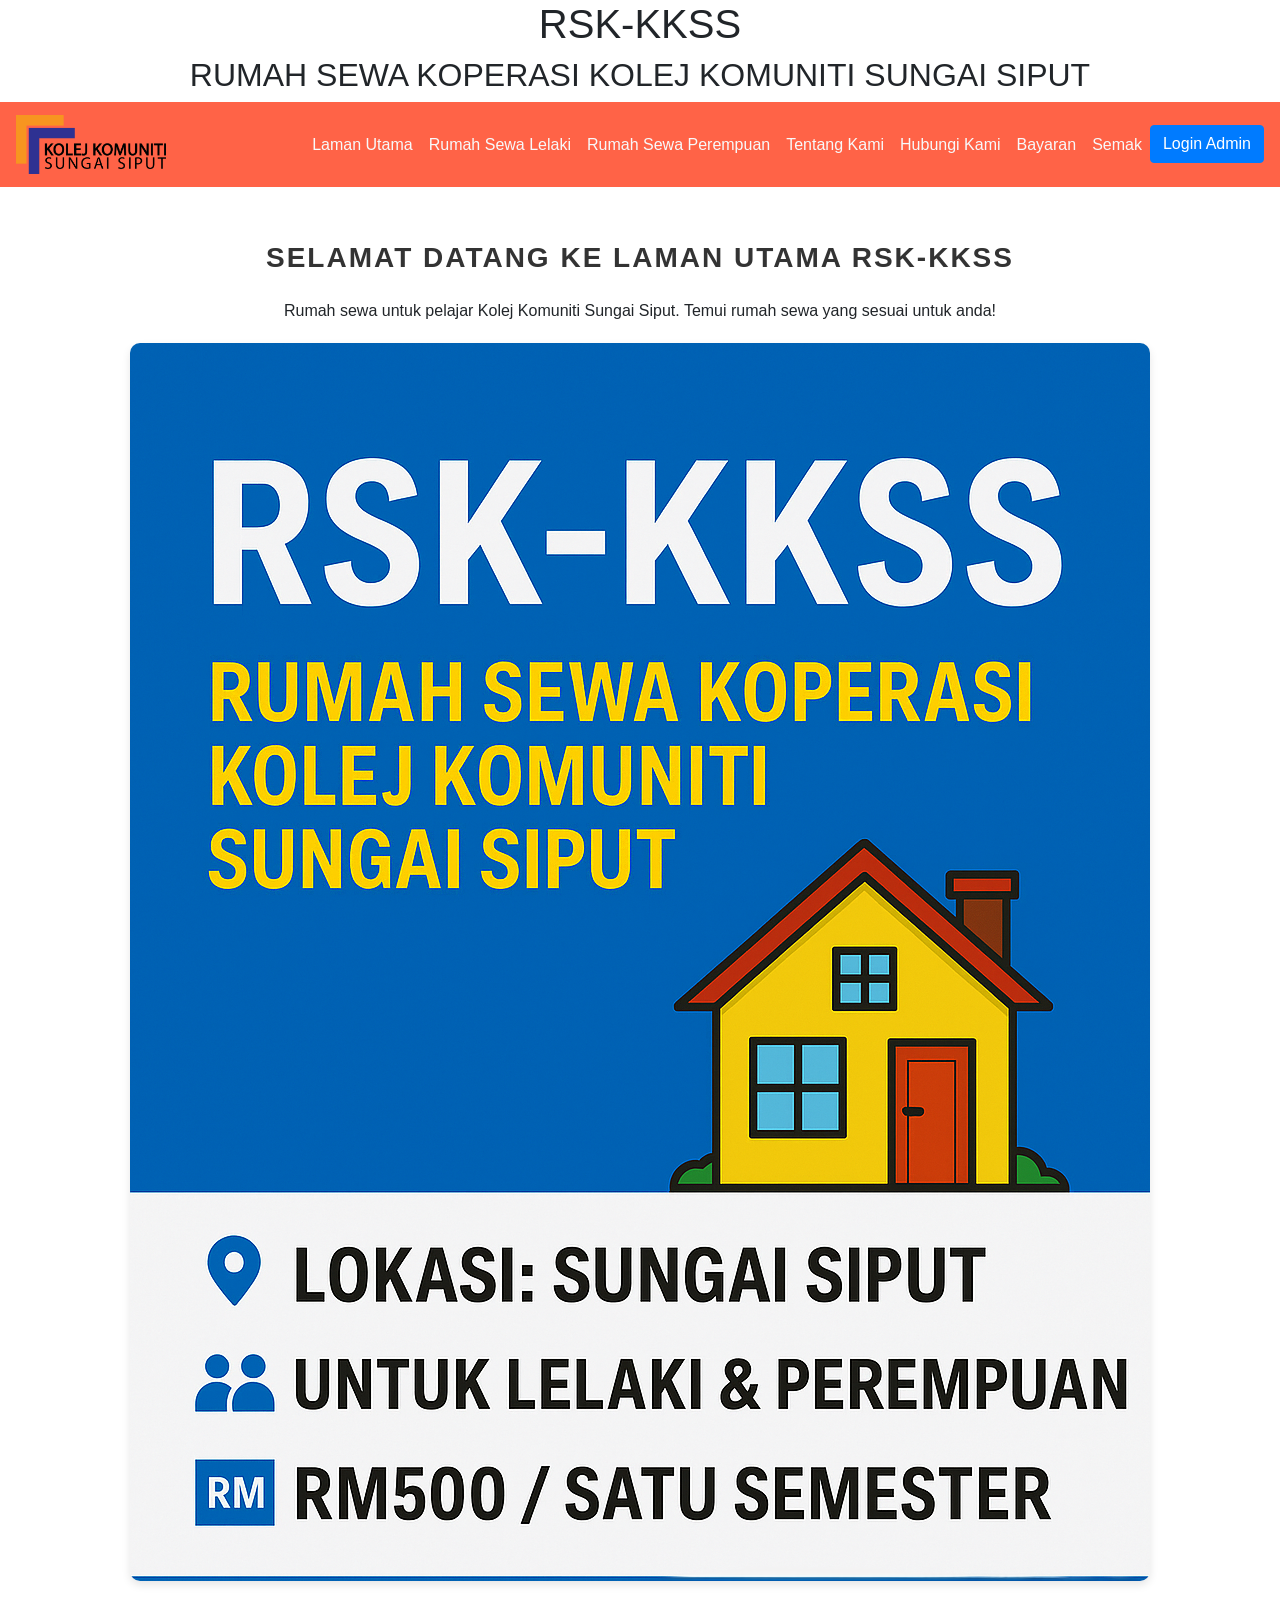
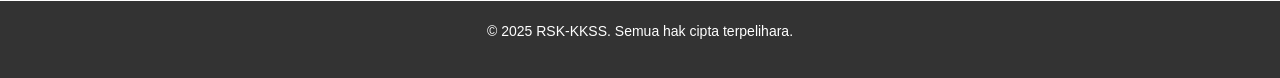
<file: Index.html>
<!doctype html>
<html lang="ms">

<head>
    <meta charset="utf-8">
    <meta http-equiv="X-UA-Compatible" content="IE=edge">
    <meta name="viewport" content="width=device-width, initial-scale=1.0">
    <meta name="description" content="RSK-KKSS - Rumah Sewa Kolej Komuniti Sungai Siput">
    <title>RSK-KKSS - Rumah Sewa</title>

    <link href="https://stackpath.bootstrapcdn.com/bootstrap/4.4.1/css/bootstrap.min.css" rel="stylesheet" type="text/css">
    <link rel="stylesheet" href="https://cdnjs.cloudflare.com/ajax/libs/font-awesome/6.0.0/css/all.min.css">
<style>
        body 
	{
            font-family: Arial, sans-serif;
            background-color: #f4f6f9;
        }
     
		.navbar {
      background-color: #ff6347;
    }

    .navbar-brand img {
      width: 150px;
    }


        .container {
            margin-top: 50px;
        }

        .house-card {
            border: 1px solid #ddd;
            border-radius: 10px;
            padding: 20px;
            background-color: white;
            margin-bottom: 30px;
            box-shadow: 0 4px 8px rgba(0, 0, 0, 0.1);
            text-align: center;
            transition: transform 0.3s ease, box-shadow 0.3s ease;
        }

        .house-card:hover {
            transform: translateY(-10px);
            box-shadow: 0 6px 15px rgba(0, 0, 0, 0.15);
        }

        .house-card h5 {
            font-size: 22px;
            font-weight: bold;
            color: #ff6347;
            margin-bottom: 15px;
        }

        .house-card p {
            font-size: 16px;
            color: #555;
            margin-bottom: 15px;
        }

        .footer {
            background-color: #333;
            color: white;
            padding: 20px;
            text-align: center;
            margin-top: 20px;
        }

        .footer p {
	font-size: 14px;
	font-family: Gotham, "Helvetica Neue", Helvetica, Arial, sans-serif;
        }

        .welcome-text {
            font-size: 28px;
            font-weight: bold;
            text-align: center;
            color: #333;
            margin-top: 30px;
            margin-bottom: 20px;
            text-transform: uppercase;
            letter-spacing: 2px;
        }

        .admin-link {
            display: inline-block;
            background-color: blue;
            color: white !important;
            font-weight: bold;
            padding: 10px 20px;
            border-radius: 5px;
            text-decoration: none;
            transition: background-color 0.3s ease;
        }

        .admin-link:hover {
            background-color: darkblue;
        }

        .image-container {
            display: flex;
            justify-content: center;
            margin-top: 20px;
        } 

        .image-container img {
            max-width: 100%;
            height: auto;
            border-radius: 10px;
            box-shadow: 0 4px 8px rgba(0, 0, 0, 0.1);
        }
    </style>
    <link href="css/bootstrap-4.4.1.css" rel="stylesheet" type="text/css">
</head>

<body>

<header>
<h1><center style="font-family: Impact, Haettenschweiler, 'Franklin Gothic Bold', 'Arial Black', sans-serif">RSK-KKSS</center></h1>
  <h2><center style="font-family: Impact, Haettenschweiler, 'Franklin Gothic Bold', 'Arial Black', sans-serif">
	RUMAH SEWA KOPERASI KOLEJ KOMUNITI SUNGAI SIPUT
  </center></h2>
  <nav class="navbar navbar-expand-lg navbar-light">
      <a class="navbar-brand" href="#">
        <img src="imej/SUNGAI SIPUT-outlines.png" alt="Logo Kolej Komuniti Sungai Siput" />
      </a>
    <button class="navbar-toggler" type="button" data-toggle="collapse" data-target="#navbarNav">
    <span class="navbar-toggler-icon"></span>
    </button>
      <div class="collapse navbar-collapse" id="navbarNav">
        <ul class="navbar-nav ml-auto" style="font-family: Arial, 'Sans Serif Collection'">
          <li class="nav-item "><a href="Index.html" class="nav-link text-light">Laman Utama</a></li>
			<li class="nav-item"><a href="RumahSewa.html" class="nav-link text-light">Rumah Sewa Lelaki</a></li>
          <li class="nav-item "><a href="RumahSewaPerempuan.html" class="nav-link text-light">Rumah Sewa Perempuan</a></li>
			<li class="nav-item"><a href="About.html" class="nav-link text-light">Tentang Kami</a></li>
		  <li class="nav-item"><a href="HubungiKami.php" class="nav-link text-light">Hubungi Kami</a></li>
			<li class="nav-item"><a href="Upload.php" class="nav-link text-light">Bayaran</a></li>
		  <li class="nav-item "><a href="Semakan.php" class="nav-link text-light">Semak</a></li>
          <li class="nav-item"><a href="LamanUtama.php" class="btn btn-primary">Login Admin</a></li>
        </ul>
      </div>
  </nav>
</header>

    <div class="container">
      <p class="welcome-text">Selamat Datang ke Laman Utama RSK-KKSS</p>
        <p class="text-center">Rumah sewa untuk pelajar Kolej Komuniti Sungai Siput. Temui rumah sewa yang sesuai untuk anda!</p>
        <div class="image-container">
            <img src="imej/5d32b74c-cc7f-418e-a11f-38161ee9d632.png" alt="Gambar Rumah Sewa">
        </div>
</div>

<footer class="footer">
        <p>&copy; 2025 RSK-KKSS. Semua hak cipta terpelihara.</p>
</footer>

<script src="https://code.jquery.com/jquery-3.4.1.min.js"></script>
<script src="https://cdnjs.cloudflare.com/ajax/libs/popper.js/1.16.0/umd/popper.min.js"></script>
<script src="https://stackpath.bootstrapcdn.com/bootstrap/4.4.1/js/bootstrap.min.js"></script>

</body>

</html>
</file>
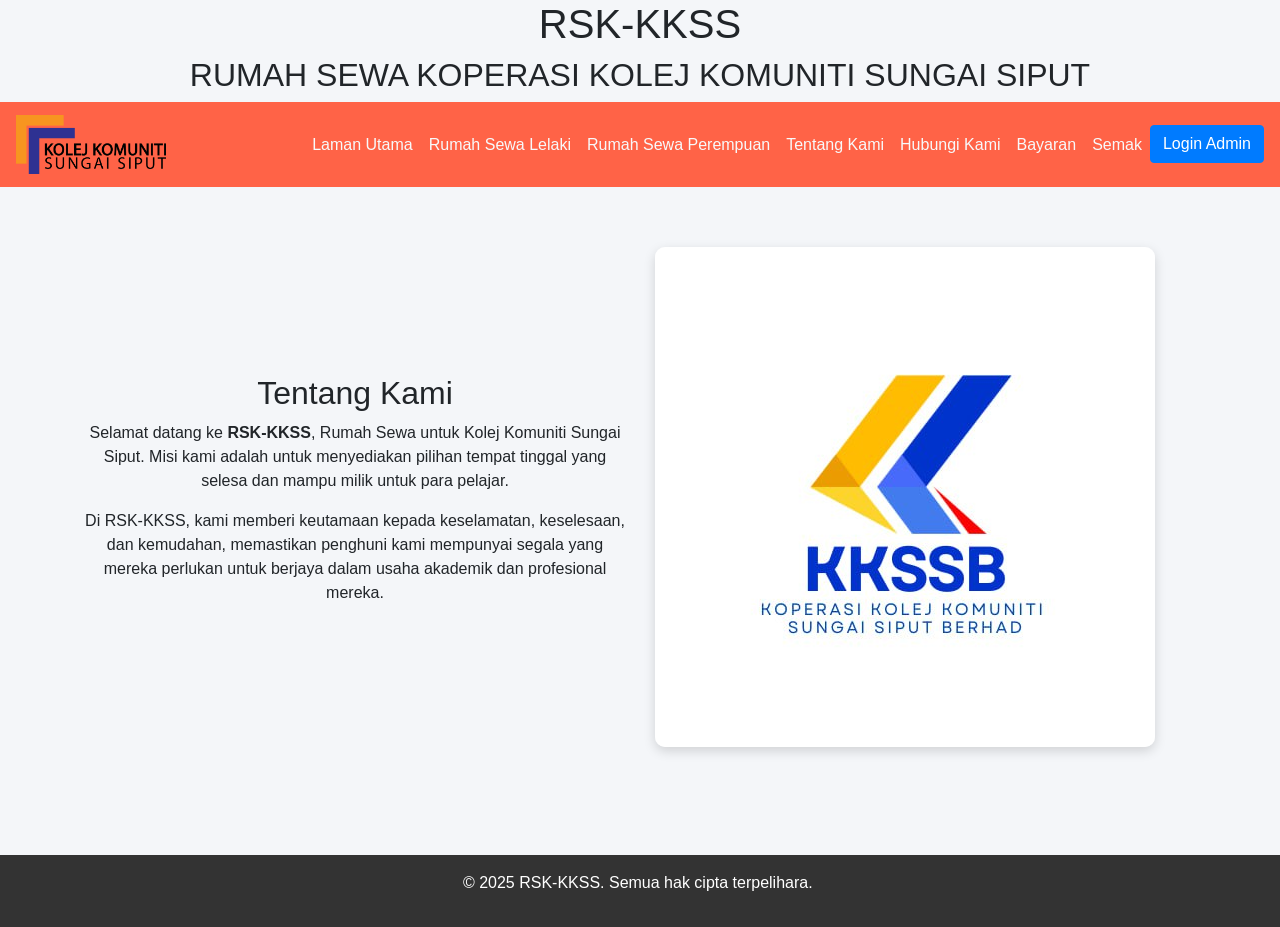
<file: About.html>
<!doctype html>
<html lang="ms">

<head>
  <meta charset="utf-8">
  <meta http-equiv="X-UA-Compatible" content="IE=edge">
  <meta name="viewport" content="width=device-width, initial-scale=1.0">
  <meta name="description" content="RSK-KKSS - Rumah Sewa Kolej Komuniti Sungai Siput">
  <title>RSK-KKSS - Tentang Kami</title>

  <!-- Bootstrap CSS -->
  <link href="css/bootstrap-4.4.1.css" rel="stylesheet" type="text/css">

  <style>
    body {
      font-family: Arial, sans-serif;
      background-color: #f4f6f9;
    }

    .navbar {
      background-color: #ff6347;
    }

    .navbar-brand img {
      width: 150px;
    }

    .footer {
      background-color: #333;
      color: white;
    }

    .footer p {
      font-style: normal;
    }

    .about-section {
      padding: 60px 0;
    }

    .about-text {
      display: flex;
      flex-direction: column;
      justify-content: center;
    }

    .about-img {
      max-width: 100%;
      border-radius: 10px;
      box-shadow: 0 4px 12px rgba(0, 0, 0, 0.15);
      transition: transform 0.3s ease;
    }

    .about-img:hover {
      transform: scale(1.03);
    }

    @media (max-width: 768px) {
      .about-text {
        text-align: center;
        margin-bottom: 20px;
      }
    }

    .admin-login {
      display: inline-block;
      background-color: blue;
      color: white !important;
      font-weight: bold;
      padding: 10px 20px;
      border-radius: 5px;
      text-decoration: none;
      transition: background-color 0.3s ease;
    }

    .admin-login:hover {
      background-color: darkblue;
    }
  </style>
</head>

<body>

  <!-- Header -->
  <header>
    <h1>RSK-KKSS</h1>
    <h2 style="text-align: center; font-family: Impact, Haettenschweiler, 'Franklin Gothic Bold', 'Arial Black', sans-serif; font-weight: 500;">
      RUMAH SEWA KOPERASI KOLEJ KOMUNITI SUNGAI  SIPUT
    </h2>

    <!-- Navigation -->
    <nav class="navbar navbar-expand-lg navbar-light">
      <a class="navbar-brand" href="#">
        <img src="imej/SUNGAI SIPUT-outlines.png" alt="Logo Kolej Komuniti Sungai Siput" />
      </a>
      <button class="navbar-toggler" type="button" data-toggle="collapse" data-target="#navbarNav">
        <span class="navbar-toggler-icon"></span>
      </button>

      <div class="collapse navbar-collapse" id="navbarNav">
        <ul class="navbar-nav ml-auto">
          <li class="nav-item"><a href="Index.html" class="nav-link text-light">Laman Utama</a></li>
          <li class="nav-item"><a href="RumahSewa.html" class="nav-link text-light">Rumah Sewa Lelaki</a></li>
          <li class="nav-item"><a href="RumahSewaPerempuan.html" class="nav-link text-light">Rumah Sewa Perempuan</a></li>
          <li class="nav-item"><a href="About.html" class="nav-link text-light">Tentang Kami</a></li>
          <li class="nav-item"><a href="HubungiKami.php" class="nav-link text-light">Hubungi Kami</a></li>
          <li class="nav-item"><a href="Upload.php" class="nav-link text-light">Bayaran</a></li>
          <li class="nav-item"><a href="Semakan.php" class="nav-link text-light">Semak</a></li>
          <li class="nav-item"><a href="LamanUtama.php" class="btn btn-primary">Login Admin</a></li>
        </ul>
      </div>
    </nav>
  </header>

  <!-- Tentang Kami -->
  <section class="about-section">
    <div class="container">
      <div class="row align-items-center">
        <!-- Teks -->
        <div class="col-md-6 about-text">
          <h2><center>Tentang Kami</center></h2>
          <p>Selamat datang ke <strong>RSK-KKSS</strong>, Rumah Sewa untuk Kolej Komuniti Sungai Siput. Misi kami adalah untuk menyediakan pilihan tempat tinggal yang selesa dan mampu milik untuk para pelajar.</p>
          <p>Di RSK-KKSS, kami memberi keutamaan kepada keselamatan, keselesaan, dan kemudahan, memastikan penghuni kami mempunyai segala yang mereka perlukan untuk berjaya dalam usaha akademik dan profesional mereka.</p>
        </div>

        <!-- Gambar -->
        <div class="col-md-6">
          <img src="imej/photo_2025-04-10_15-30-17.jpg" alt="Tentang Kami" class="about-img">
        </div>
      </div>
    </div>
  </section>

  <!-- Footer -->
  <footer class="footer py-3 mt-5">
    <div class="container text-center">
      <p>© 2025 RSK-KKSS. Semua hak cipta terpelihara.&nbsp;</p>
    </div>
  </footer>

  <!-- JS -->
  <script src="js/jquery-3.4.1.min.js"></script>
  <script src="js/popper.min.js"></script>
  <script src="js/bootstrap-4.4.1.js"></script>

</body>

</html>
</file>
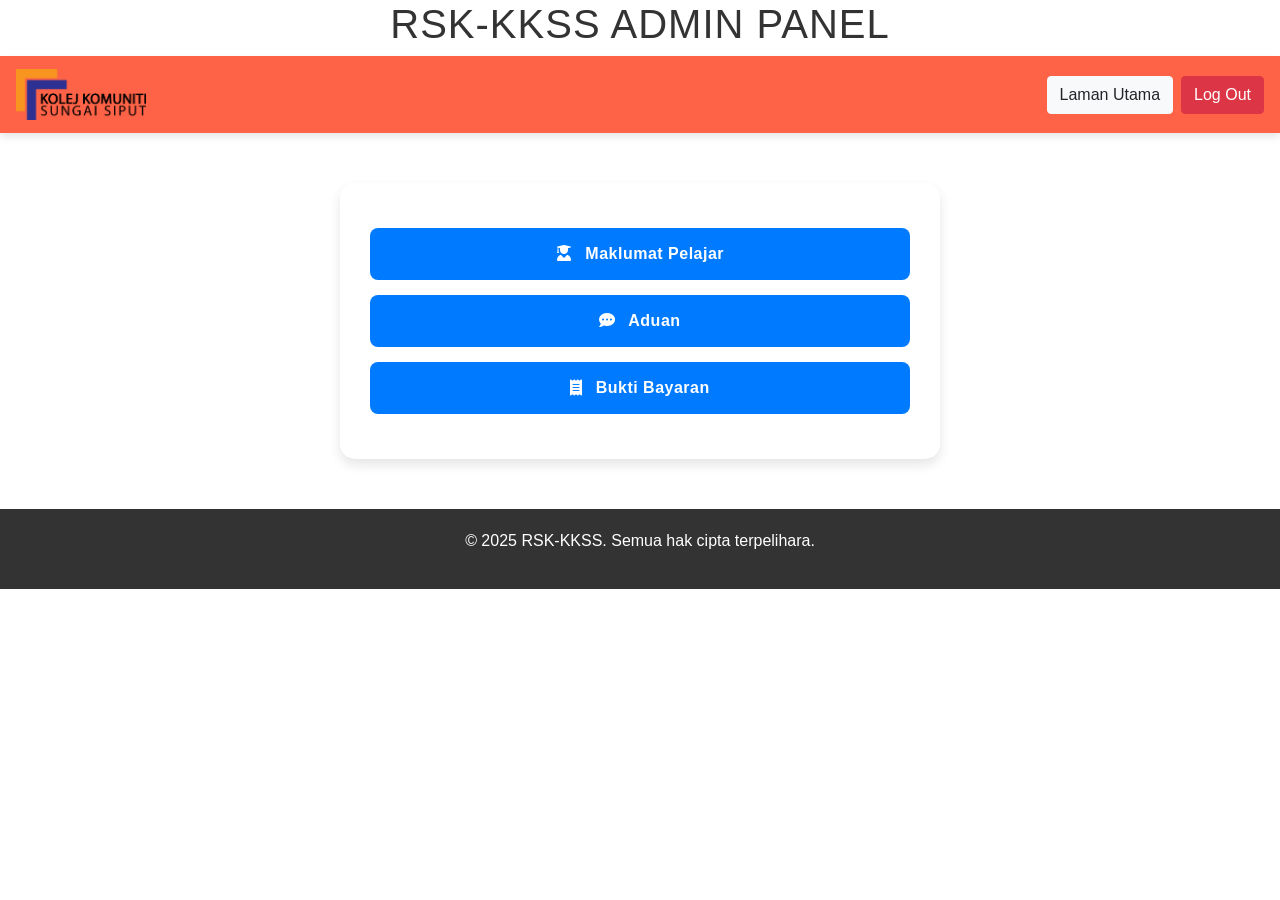
<file: admin.html>
<!doctype html>
<html lang="ms">

<head>
  <meta charset="utf-8">
  <meta http-equiv="X-UA-Compatible" content="IE=edge">
  <meta name="viewport" content="width=device-width, initial-scale=1.0">
  <meta name="description" content="RSK-KKSS - Rumah Sewa Kolej Komuniti Sungai Siput">
  <title>RSK-KKSS - Rumah Sewa</title>

  <link href="https://stackpath.bootstrapcdn.com/bootstrap/4.4.1/css/bootstrap.min.css" rel="stylesheet">
  <link rel="stylesheet" href="https://cdnjs.cloudflare.com/ajax/libs/font-awesome/6.0.0/css/all.min.css">
<style>
    body {
      font-family: 'Poppins', 'Arial', sans-serif;
      background-color: #f4f6f9;
      margin: 0;
      padding: 0;
    }

    .navbar {
      background-color: #ff6347;
      box-shadow: 0 4px 8px rgba(0, 0, 0, 0.1);
    }

    .navbar-brand img {
      width: 130px;
    }

    .btn-light {
      font-weight: bold;
      border-radius: 8px;
      padding: 6px 16px;
      border: 2px solid white;
      background-color: white;
      color: black;
      transition: 0.3s;
    }

    .btn-light:hover {
      background-color: #f8f9fa !important;
      color: #000 !important;
    }

    .btn-danger {
      font-weight: bold;
      border-radius: 8px;
      padding: 6px 16px;
      transition: 0.3s;
    }

    .btn-danger:hover {
      background-color: #dc3545;
    }

    .container {
      margin-top: 50px;
    }

    .admin-panel {
      max-width: 600px;
      margin: auto;
      padding: 30px;
      background: white;
      border-radius: 15px;
      box-shadow: 0 6px 12px rgba(0, 0, 0, 0.1);
      text-align: center;
      animation: fadeIn 0.8s ease;
    }

    .admin-panel a {
      display: block;
      margin: 15px 0;
      padding: 14px;
      background-color: #007bff;
      color: white;
      text-decoration: none;
      border-radius: 8px;
      font-weight: 600;
      letter-spacing: 0.5px;
      transition: background 0.3s, transform 0.2s;
    }

    .admin-panel a:hover {
      background-color: #0056b3;
      transform: translateY(-3px);
      box-shadow: 0 4px 10px rgba(0, 123, 255, 0.4);
    }

    h1 {
      font-family: 'Impact', 'Arial Black', sans-serif;
      margin-top: 20px;
      font-size: 2.5rem;
      color: #333;
      letter-spacing: 1px;
    }

    .footer {
      background-color: #333;
      color: white;
      padding: 20px;
      text-align: center;
      margin-top: 50px;
      font-size: 14px;
    }

    @keyframes fadeIn {
      from {
        opacity: 0;
        transform: translateY(-20px);
      }

      to {
        opacity: 1;
        transform: translateY(0);
      }
    }
  </style>
  <link href="css/bootstrap-4.4.1.css" rel="stylesheet" type="text/css">
</head>

<body>
  <header>
    <center>
      <h1>RSK-KKSS ADMIN PANEL</h1>
    </center>
    <nav class="navbar navbar-expand-lg navbar-light">
      <a class="navbar-brand" href="#">
        <img src="imej/SUNGAI SIPUT-outlines.png" alt="Logo">
      </a>
      <button class="navbar-toggler" type="button" data-toggle="collapse" data-target="#navbarNav">
        <span class="navbar-toggler-icon"></span>
      </button>
      <div class="collapse navbar-collapse" id="navbarNav">
        <ul class="navbar-nav ml-auto">
          <li class="nav-item mr-2">
                <li><a href="admin.html" class="btn btn-light mr-2">Laman Utama</a></li>
                <li><a href="Index.html" class="btn btn-danger">Log Out</a></li>
          </li>
        </ul>
      </div>
    </nav>
  </header>

  <div class="container">
    <div class="admin-panel">
      <a href="MaklumatPelajar.php"><i class="fas fa-user-graduate mr-2"></i> Maklumat Pelajar</a>
      <a href="Aduan.php"><i class="fas fa-comment-dots mr-2"></i> Aduan</a>
      <a href="MaklumatBayaran.php"><i class="fas fa-receipt mr-2"></i> Bukti Bayaran</a>
    </div>
  </div>

  <footer class="footer">
    <p>&copy; 2025 RSK-KKSS. Semua hak cipta terpelihara.</p>
  </footer>

  <script src="https://code.jquery.com/jquery-3.4.1.min.js"></script>
  <script src="https://cdnjs.cloudflare.com/ajax/libs/popper.js/1.16.0/umd/popper.min.js"></script>
  <script src="https://stackpath.bootstrapcdn.com/bootstrap/4.4.1/js/bootstrap.min.js"></script>
</body>

</html>
</file>
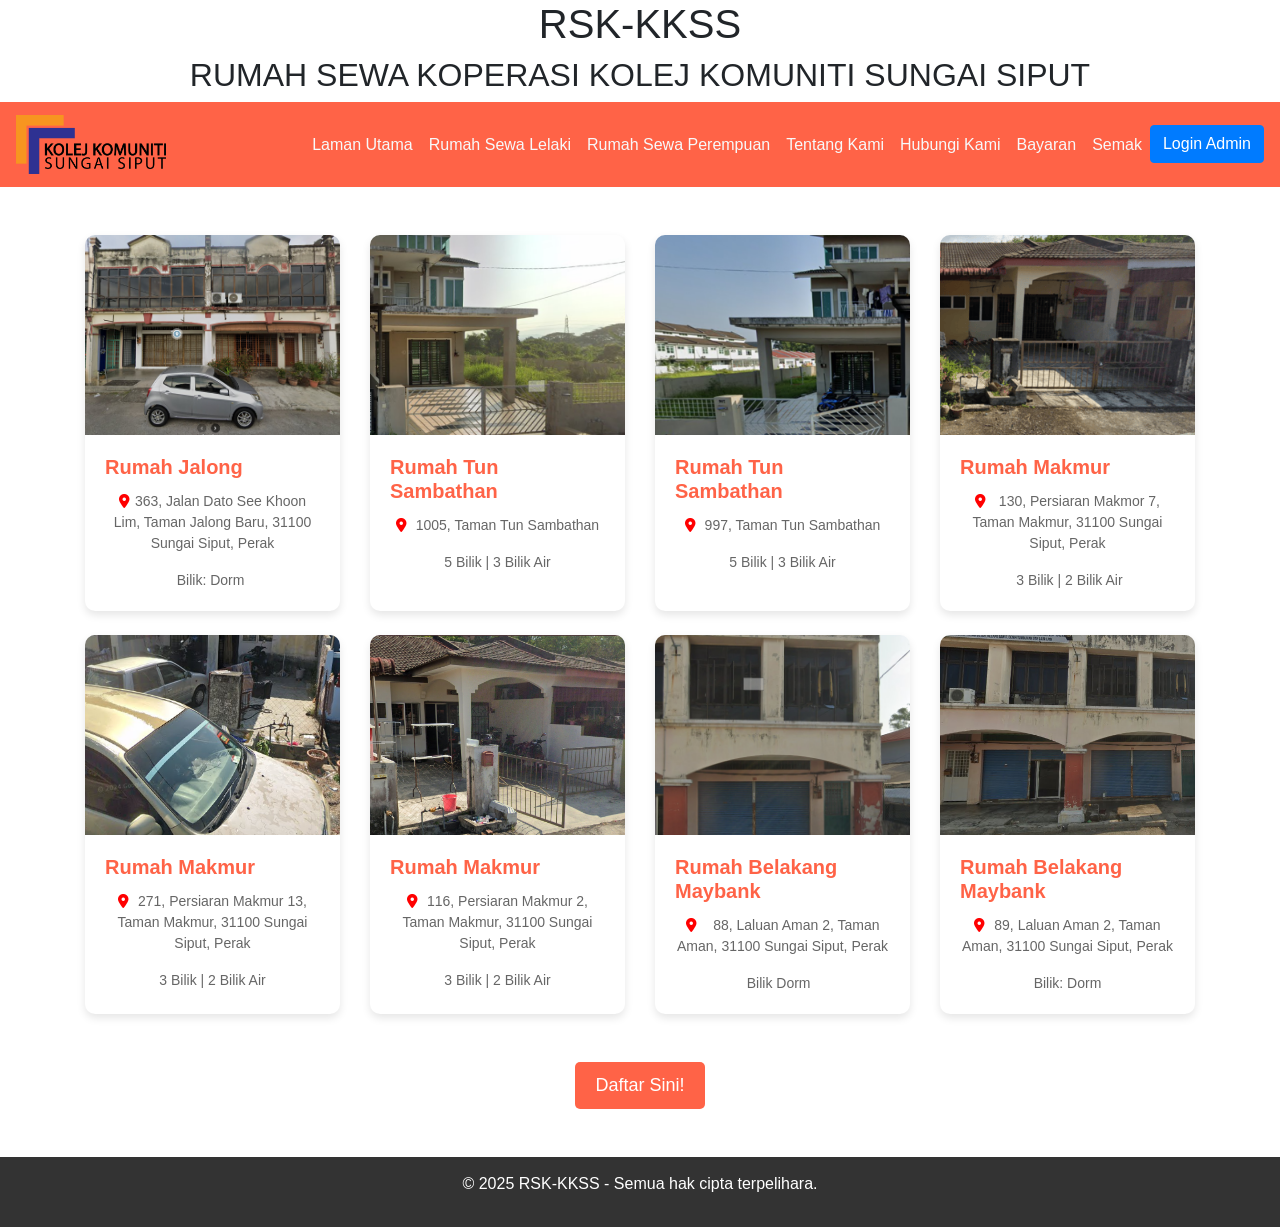
<file: RumahSewa.html>
<!doctype html>
<html lang="ms">
<head>
  <meta charset="utf-8">
  <meta http-equiv="X-UA-Compatible" content="IE=edge">
  <meta name="viewport" content="width=device-width, initial-scale=1.0">
  <meta name="description" content="RSK-KKSS - Rumah Sewa Kolej Komuniti Sungai Siput">
  <title>RSK-KKSS - Rumah Sewa</title>

  <!-- Bootstrap CSS -->
  <link href="css/bootstrap-4.4.1.css" rel="stylesheet" type="text/css">
  <link href="https://fonts.googleapis.com/css2?family=Poppins:wght@300;400;600&display=swap" rel="stylesheet">
  <link rel="stylesheet" href="https://cdnjs.cloudflare.com/ajax/libs/font-awesome/6.5.0/css/all.min.css">

  <!-- jQuery -->
  <script src="jQueryAssets/jquery-1.11.1.min.js"></script>

  <style>
    body  body {
            font-family: Arial, sans-serif;
            background-color: #f4f6f9;
        }

    .navbar {
      background-color: #ff6347;
    }
    .navbar-brand img {
      width: 150px;
    }
    .card {
      border: none;
      border-radius: 10px;
      box-shadow: 0 4px 8px rgba(0, 0, 0, 0.1);
      transition: transform 0.3s ease, box-shadow 0.3s ease;
    }
    .card:hover {
      transform: translateY(-5px);
      box-shadow: 0 6px 12px rgba(0, 0, 0, 0.15);
    }
    .card-title {
      font-weight: 600;
      color: #ff6347;
    }
    .card-text {
      font-size: 14px;
      color: #666;
    }
    .card-img-top {
      height: 200px;
      object-fit: cover;
      border-top-left-radius: 10px;
      border-top-right-radius: 10px;
    }
    .footer {
      background-color: #333;
      color: white;
      text-align: center;
      padding: 15px 0;
      margin-top: 20px;
    }
    .register-link {
      display: inline-block;
      background-color: #ff6347;
      color: white;
      padding: 10px 20px;
      font-size: 18px;
      border-radius: 5px;
      text-decoration: none;
      transition: background-color 0.3s ease, transform 0.3s ease;
      animation: pulse 1.5s infinite;
    }
    .register-link:hover {
      background-color: #e53e36;
      transform: scale(1.1);
    }
    @keyframes pulse {
      0% { transform: scale(1); }
      50% { transform: scale(1.05); }
      100% { transform: scale(1); }
    }
  </style>
</head>

<body>

<!-- Header -->
<header>
  <h1 class="text-center">RSK-KKSS</h1>
  <h2 class="text-center" style="font-weight: 500;">RUMAH SEWA KOPERASI KOLEJ KOMUNITI SUNGAI SIPUT</h2>

  <nav class="navbar navbar-expand-lg navbar-light">
    <a class="navbar-brand" href="#">
      <img src="imej/SUNGAI SIPUT-outlines.png" alt="Logo Kolej Komuniti Sungai Siput" />
    </a>
    <button class="navbar-toggler" type="button" data-toggle="collapse" data-target="#navbarNav">
      <span class="navbar-toggler-icon"></span>
    </button>
    <div class="collapse navbar-collapse" id="navbarNav">
      <ul class="navbar-nav ml-auto" style="font-family: Arial, 'Sans Serif Collection'">
        <li class="nav-item"><a href="Index.html" class="nav-link text-light">Laman Utama</a></li>
        <li class="nav-item"><a href="RumahSewa.html" class="nav-link text-light">Rumah Sewa Lelaki</a></li>
        <li class="nav-item"><a href="RumahSewaPerempuan.html" class="nav-link text-light">Rumah Sewa Perempuan</a></li>
        <li class="nav-item"><a href="About.html" class="nav-link text-light">Tentang Kami</a></li>
        <li class="nav-item"><a href="HubungiKami.php" class="nav-link text-light">Hubungi Kami</a></li>
        <li class="nav-item"><a href="Upload.php" class="nav-link text-light">Bayaran</a></li>
        <li class="nav-item"><a href="Semakan.php" class="nav-link text-light">Semak</a></li>
        <li class="nav-item"><a href="LamanUtama.php" class="btn btn-primary">Login Admin</a></li>
      </ul>
    </div>
  </nav>
</header>

<!-- Kandungan Utama -->
<main class="container my-5">
  <div class="row">
    <!-- Kad Rumah Sewa -->
    <!-- Rumah 1 -->
    <div class="col-md-3 mb-4 d-flex">
      <div class="card w-100">
        <img src="imej/Screenshot 2025-02-03 133708.png" class="card-img-top" alt="Rumah Makmur">
        <div class="card-body">
          <h5 class="card-title">Rumah Jalong</h5>
          <p class="card-text">  <i class="fas fa-map-marker-alt" style="color: red; margin-right: 5px;"></i>363, Jalan Dato See Khoon Lim, Taman Jalong Baru, 31100 Sungai Siput, Perak</p>
          <p class="card-text">Bilik: Dorm&nbsp;</p>
        </div>
      </div>
    </div>

    <!-- Rumah 2 -->
    <div class="col-md-3 mb-4 d-flex">
      <div class="card w-100">
        <img src="images/Screenshot 2025-04-07 113828.png" class="card-img-top" alt="Rumah Belakang Maybank">
        <div class="card-body">
          <h5 class="card-title">Rumah Tun Sambathan</h5>
          <p class="card-text"> <i class="fas fa-map-marker-alt" style="color: red; margin-right: 5px;"></i> 1005, Taman Tun Sambathan</p>
          <p class="card-text">5 Bilik | 3 Bilik Air</p>
        </div>
      </div>
    </div>

    <!-- Rumah 3 -->
    <div class="col-md-3 mb-4 d-flex">
      <div class="card w-100">
        <img src="imej/Screenshot 2025-01-28 150405.png" class="card-img-top" alt="Rumah Tun Sambathan">
        <div class="card-body">
          <h5 class="card-title">Rumah Tun Sambathan</h5>
          <p class="card-text"> <i class="fas fa-map-marker-alt" style="color: red; margin-right: 5px;"></i> 997, Taman Tun Sambathan</p>
          <p class="card-text">5 Bilik | 3 Bilik Air</p>
        </div>
      </div>
    </div>

    <!-- Rumah 4 -->
    <div class="col-md-3 mb-4 d-flex">
      <div class="card w-100">
        <img src="imej/Screenshot 2025-01-28 144836.png" class="card-img-top" alt="Rumah Jalong">
        <div class="card-body">
          <h5 class="card-title">Rumah Makmur</h5>
          <p class="card-text"> <i class="fas fa-map-marker-alt" style="color: red; margin-right: 5px;"></i> &nbsp;130, Persiaran Makmor 7, Taman Makmur, 31100 Sungai Siput, Perak</p>
          <p class="card-text">&nbsp;3 Bilik | 2 Bilik Air</p>
        </div>
      </div>
    </div>

    <!-- Rumah 5 -->
    <div class="col-md-3 mb-4 d-flex">
      <div class="card w-100">
        <img src="images/Screenshot 2025-04-07 105830.png" class="card-img-top" alt="Rumah Makmur">
        <div class="card-body">
          <h5 class="card-title">Rumah Makmur</h5>
          <p class="card-text"> <i class="fas fa-map-marker-alt" style="color: red; margin-right: 5px;"></i> 271, Persiaran Makmur 13, Taman Makmur, 31100 Sungai Siput, Perak</p>
          <p class="card-text">3 Bilik | 2 Bilik Air</p>
        </div>
      </div>
    </div>

    <!-- Rumah 6 -->
    <div class="col-md-3 mb-4 d-flex">
      <div class="card w-100">
        <img src="images/Screenshot 2025-04-07 110943.png" class="card-img-top" alt="Rumah Makmur">
        <div class="card-body">
          <h5 class="card-title">Rumah Makmur</h5>
          <p class="card-text"> <i class="fas fa-map-marker-alt" style="color: red; margin-right: 5px;"></i> 116, Persiaran Makmur 2, Taman Makmur, 31100 Sungai Siput, Perak</p>
          <p class="card-text">3 Bilik | 2 Bilik Air</p>
        </div>
      </div>
    </div>

    <!-- Rumah 7 -->
    <div class="col-md-3 mb-4 d-flex">
      <div class="card w-100">
        <img src="imej/Screenshot 2025-02-03 133330.png" class="card-img-top" alt="Rumah Tun Sambathan">
        <div class="card-body">
          <h5 class="card-title">Rumah Belakang Maybank</h5>
          <p class="card-text"> <i class="fas fa-map-marker-alt" style="color: red; margin-right: 5px;"></i> &nbsp; 88, Laluan Aman 2, Taman Aman, 31100 Sungai Siput, Perak</p>
          <p class="card-text">Bilik Dorm &nbsp;</p>
        </div>
      </div>
    </div>

    <!-- Rumah 8 -->
    <div class="col-md-3 mb-4 d-flex">
      <div class="card w-100">
        <img src="images/Screenshot 2025-04-07 112604.png" class="card-img-top" alt="Rumah Belakang Maybank">
        <div class="card-body">
          <h5 class="card-title">Rumah Belakang Maybank</h5>
          <p class="card-text"> <i class="fas fa-map-marker-alt" style="color: red; margin-right: 5px;"></i> 89, Laluan Aman 2, Taman Aman, 31100 Sungai Siput, Perak</p>
          <p class="card-text">Bilik: Dorm</p>
        </div>
      </div>
    </div>
  </div>

  <!-- Butang Pendaftaran -->
  <p class="text-center mt-4">
    <a href="BorangPermohonan.php" class="register-link">Daftar Sini!</a>
  </p>
</main>

<!-- Footer -->
<footer class="footer">
  <p>&copy; 2025 RSK-KKSS - Semua hak cipta terpelihara.</p>
</footer>

<!-- Bootstrap JS -->
<script src="js/jquery-3.4.1.min.js"></script>
<script src="js/popper.min.js"></script>
<script src="js/bootstrap-4.4.1.js"></script>

</body>
</html>
</file>
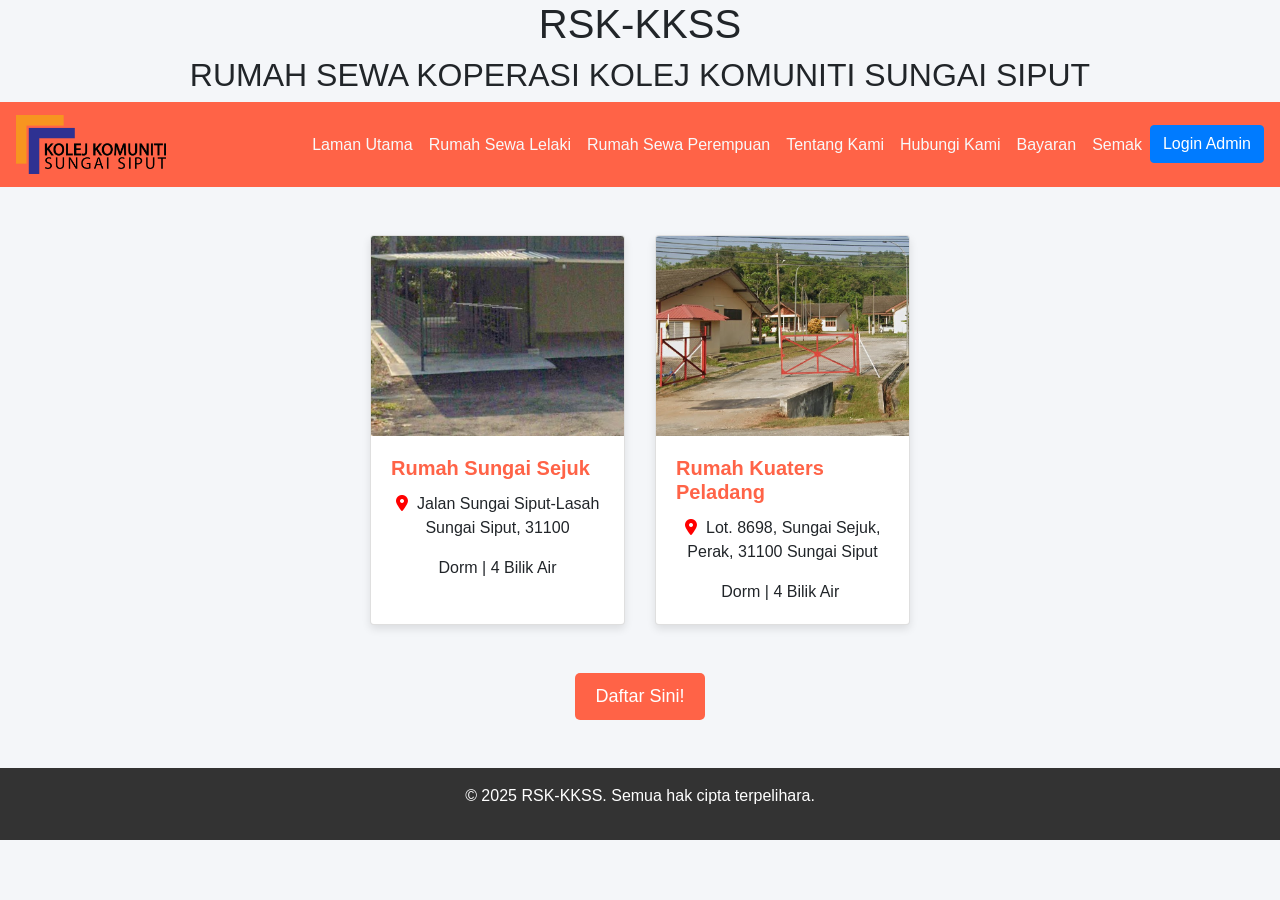
<file: RumahSewaPerempuan.html>
<!doctype html>
<html lang="ms">

<head>
  <meta charset="utf-8">
  <meta http-equiv="X-UA-Compatible" content="IE=edge">
  <meta name="viewport" content="width=device-width, initial-scale=1.0">
  <meta name="description" content="RSK-KKSS - Rumah Sewa Kolej Komuniti Sungai Siput">
  <title>RSK-KKSS - Rumah Sewa (Versi Seronok)</title>

  <!-- Bootstrap CSS -->
  <link href="css/bootstrap-4.4.1.css" rel="stylesheet" type="text/css">

  <!-- Font Awesome -->
  <link rel="stylesheet" href="https://cdnjs.cloudflare.com/ajax/libs/font-awesome/6.5.0/css/all.min.css">

  <!-- jQuery -->
  <script src="jQueryAssets/jquery-1.11.1.min.js"></script>

  <style>
    body {
      font-family: Arial, sans-serif;
      background-color: #f4f6f9;
    }

    .navbar {
      background-color: #ff6347;
    }

    .navbar-brand img {
      width: 150px;
    }

    .card {
      box-shadow: 0 4px 8px rgba(0, 0, 0, 0.1);
      transition: transform 0.3s ease-in-out;
      height: 100%;
      display: flex;
      flex-direction: column;
    }

    .card:hover {
      transform: scale(1.05);
    }

    .card-body {
      flex-grow: 1;
    }

    .footer {
      background-color: #333;
      color: white;
    }

    .footer p {
      font-style: normal;
    }

    .card-img-top {
      width: 100%;
      height: 200px;
      object-fit: cover;
    }

    .register-link {
      display: inline-block;
      background-color: #ff6347;
      color: white;
      padding: 10px 20px;
      font-size: 18px;
      border-radius: 5px;
      text-decoration: none;
      transition: background-color 0.3s ease, transform 0.3s ease;
      animation: pulse 1.5s infinite;
    }

    .register-link:hover {
      background-color: #e53e36;
      transform: scale(1.1) rotate(3deg);
    }

    @keyframes pulse {
      0% {
        transform: scale(1);
      }

      50% {
        transform: scale(1.05);
      }

      100% {
        transform: scale(1);
      }
    }

    .card-title {
      font-weight: 600;
      color: #ff6347;
    }

    .admin-link {
      display: inline-block;
      background-color: blue;
      color: white !important;
      font-weight: bold;
      padding: 10px 20px;
      border-radius: 5px;
      text-decoration: none;
      transition: background-color 0.3s ease;
    }

    .admin-link:hover {
      background-color: darkblue;
    }
  </style>
</head>

<body>

  <!-- Header -->
  <header>
    <h1>RSK-KKSS </h1>
    <h2>
      <center style="font-family: Impact, Haettenschweiler, 'Franklin Gothic Bold', 'Arial Black', sans-serif">
        RUMAH SEWA KOPERASI KOLEJ KOMUNITI SUNGAI SIPUT
      </center>
    </h2>
    <nav class="navbar navbar-expand-lg navbar-light">
      <a class="navbar-brand" href="#">
        <img src="imej/SUNGAI SIPUT-outlines.png" alt="Logo Kolej Komuniti Sungai Siput" />
      </a>
      <button class="navbar-toggler" type="button" data-toggle="collapse" data-target="#navbarNav">
        <span class="navbar-toggler-icon"></span>
      </button>
      <div class="collapse navbar-collapse" id="navbarNav">
        <ul class="navbar-nav ml-auto">
          <li class="nav-item"><a href="Index.html" class="nav-link text-light">Laman Utama</a></li>
          <li class="nav-item"><a href="RumahSewa.html" class="nav-link text-light">Rumah Sewa Lelaki</a></li>
          <li class="nav-item"><a href="RumahSewaPerempuan.html" class="nav-link text-light">Rumah Sewa Perempuan</a></li>
          <li class="nav-item"><a href="About.html" class="nav-link text-light">Tentang Kami</a></li>
          <li class="nav-item"><a href="HubungiKami.php" class="nav-link text-light">Hubungi Kami</a></li>
          <li class="nav-item"><a href="Upload.php" class="nav-link text-light">Bayaran</a></li>
          <li class="nav-item"><a href="Semakan.php" class="nav-link text-light">Semak</a></li>
          <li class="nav-item"><a href="LamanUtama.php" class="btn btn-primary">Login Admin</a></li>
        </ul>
      </div>
    </nav>
  </header>

  <!-- Main Content -->
  <main class="container my-5">
    <div class="row justify-content-center">
      <!-- Kad 1 -->
      <div class="col-12 col-md-3 mb-4">
        <div class="card">
          <img src="imej/Screenshot 2025-04-18 083822.png" class="card-img-top" alt="Imej Rumah">
          <div class="card-body">
            <h5 class="card-title">Rumah Sungai Sejuk</h5>
            <p class="card-text">
              <i class="fas fa-map-marker-alt" style="color: red; margin-right: 5px;"></i>
              Jalan Sungai Siput-Lasah Sungai Siput, 31100
            </p>
            <p class="card-text">Dorm | 4 Bilik Air</p>
          </div>
        </div>
      </div>

      <!-- Kad 2 -->
      <div class="col-12 col-md-3 mb-4">
        <div class="card">
          <img src="images/Screenshot 2025-04-07 114323.png" class="card-img-top" alt="Imej Rumah">
          <div class="card-body">
            <h5 class="card-title">Rumah Kuaters Peladang</h5>
            <p class="card-text"> <i class="fas fa-map-marker-alt" style="color: red; margin-right: 5px;"></i> Lot. 8698, Sungai Sejuk, Perak, 31100 Sungai Siput </p>
            <p class="card-text">Dorm | 4 Bilik Air&nbsp;</p>
          </div>
        </div>
      </div>
    </div>

    <!-- Pautan Daftar Sini -->
    <div class="text-center mt-4">
      <a href="BorangPermohonan.php" class="register-link">Daftar Sini!</a>
    </div>
  </main>

  <!-- Footer -->
  <footer class="footer py-3 mt-5">
    <div class="container text-center">
      <p>&copy; 2025 RSK-KKSS. Semua hak cipta terpelihara.</p>
    </div>
  </footer>

  <!-- Bootstrap JS -->
  <script src="js/jquery-3.4.1.min.js"></script>
  <script src="js/popper.min.js"></script>
  <script src="js/bootstrap-4.4.1.js"></script>

</body>

</html>
</file>
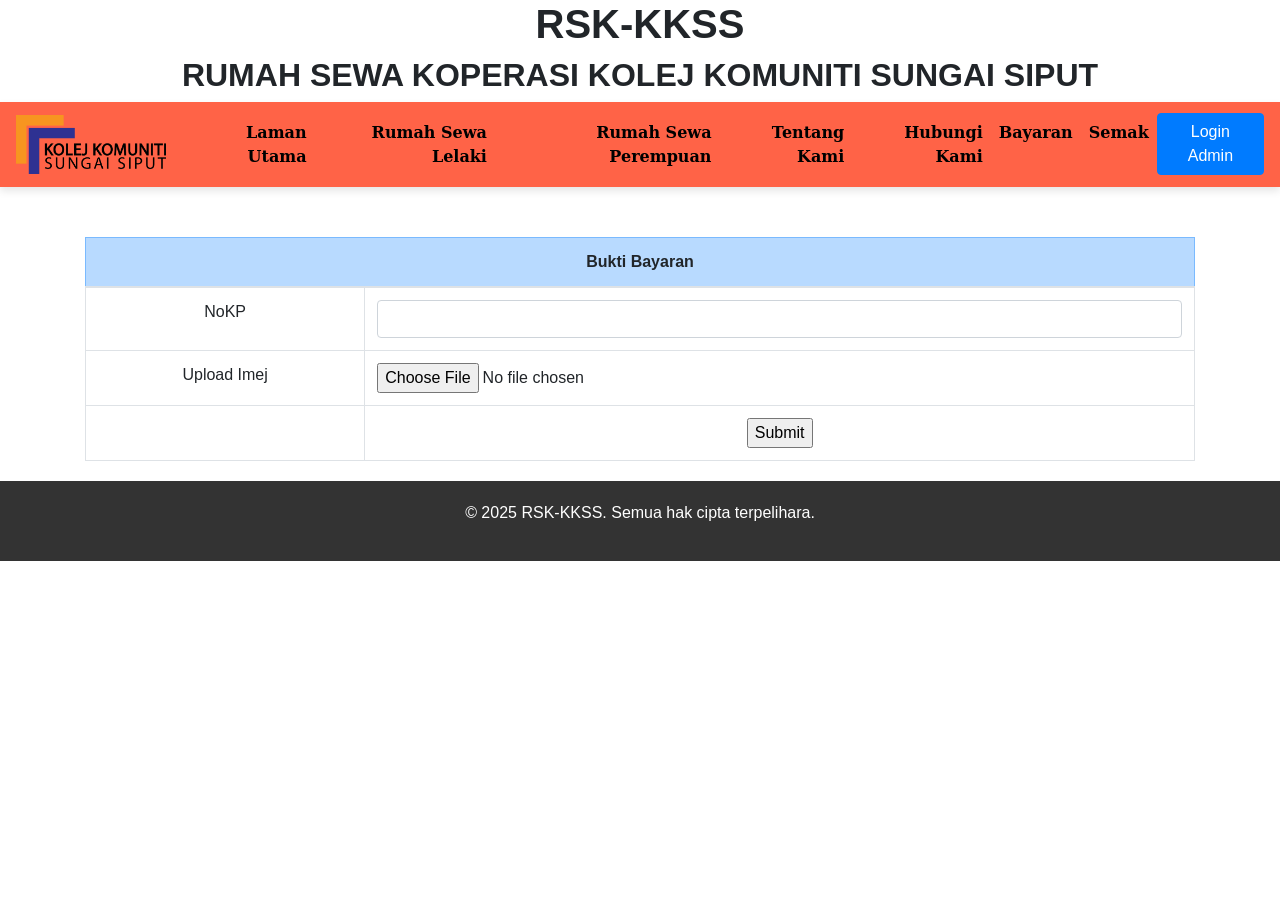
<file: Upload.html>
<!doctype html>
<html lang="ms">

<head>
    <meta charset="utf-8">
    <meta http-equiv="X-UA-Compatible" content="IE=edge">
    <meta name="viewport" content="width=device-width, initial-scale=1.0">
    <meta name="description" content="RSK-KKSS - Rumah Sewa Kolej Komuniti Sungai Siput">
    <title>RSK-KKSS - Rumah Sewa</title>

    <link href="https://stackpath.bootstrapcdn.com/bootstrap/4.4.1/css/bootstrap.min.css" rel="stylesheet" type="text/css">
    <link rel="stylesheet" href="https://cdnjs.cloudflare.com/ajax/libs/font-awesome/6.0.0/css/all.min.css">
    <style>
        body {
            font-family: Arial, sans-serif;
        }

        .navbar {
            background-color: #ff6347;
            box-shadow: 0 4px 8px rgba(0, 0, 0, 0.1);
        }

        .navbar-brand img {
            width: 150px;
        }

        .navbar-nav .nav-item .nav-link {
            font-size: 16px;
            color: white;
        }

        .navbar-nav .nav-item .nav-link:hover {
	color: hsla(0,0%,100%,1);
        }

        .nav-item.active {
            font-weight: bold;
        }

        .nav-item.active .nav-link {
            color: black !important;
        }

        .container {
            margin-top: 50px;
        }

        .house-card {
            border: 1px solid #ddd;
            border-radius: 10px;
            padding: 20px;
            background-color: white;
            margin-bottom: 30px;
            box-shadow: 0 4px 8px rgba(0, 0, 0, 0.1);
            text-align: center;
            transition: transform 0.3s ease, box-shadow 0.3s ease;
        }

        .house-card:hover {
            transform: translateY(-10px);
            box-shadow: 0 6px 15px rgba(0, 0, 0, 0.15);
        }

        .house-card h5 {
            font-size: 22px;
            font-weight: bold;
            color: #ff6347;
            margin-bottom: 15px;
        }

        .footer {
            background-color: #333;
            color: white;
            padding: 20px;
            text-align: center;
            margin-top: 20px;
        }

        .welcome-text {
            font-size: 28px;
            font-weight: bold;
            text-align: center;
            color: #333;
            margin-top: 30px;
            margin-bottom: 20px;
            text-transform: uppercase;
            letter-spacing: 2px;
        }

        .admin-link {
            display: inline-block;
            background-color: blue;
            color: white !important;
            font-weight: bold;
            padding: 10px 20px;
            border-radius: 5px;
            text-decoration: none;
            transition: background-color 0.3s ease;
        }

        .admin-link:hover {
            background-color: darkblue;
        }
    </style>
    <link href="css/bootstrap-4.4.1.css" rel="stylesheet" type="text/css">
</head>

<body>
    <header>
        <h1 class="text-center font-weight-bold">RSK-KKSS</h1>
        <h2 class="text-center font-weight-bold">RUMAH SEWA KOPERASI KOLEJ KOMUNITI SUNGAI SIPUT</h2>
        <nav class="navbar navbar-expand-lg navbar-light">
            <a class="navbar-brand" href="#">
                <img src="imej/SUNGAI SIPUT-outlines.png" alt="Logo">
            </a>
            <button class="navbar-toggler" type="button" data-toggle="collapse" data-target="#navbarNav">
                <span class="navbar-toggler-icon"></span>
            </button>
            <div class="collapse navbar-collapse" id="navbarNav">
        <ul class="navbar-nav ml-auto">
          <li class="nav-item active"><a href="Index.html" class="nav-link text-light font-weight-bold">Laman Utama</a></li>
			<li class="nav-item active"><a href="RumahSewa.html" class="nav-link text-light">Rumah Sewa Lelaki</a></li>
          <li class="nav-item active"><a href="RumahSewaPerempuan.html" class="nav-link text-light">Rumah Sewa Perempuan</a></li>
			<li class="nav-item active"><a href="About.html" class="nav-link text-light">Tentang Kami</a></li>
		  <li class="nav-item active"><a href="HubungiKami.php" class="nav-link text-light">Hubungi Kami</a></li>
			<li class="nav-item active"><a href="Upload.php" class="nav-link text-light">Bayaran</a></li>
		  <li class="nav-item active"><a href="Semakan.php" class="nav-link text-light">Semak</a></li>
          <li class="nav-item"><a href="LamanUtama.php" class="btn btn-primary">Login Admin</a></li>
        </ul>
      </div>
        </nav>
    </header>

    <div class="container">
        <form enctype="multipart/form-data" action="#" method="POST">
            <table class="table table-bordered">
                <thead>
                    <tr class="table-primary text-center">
                        <th colspan="2">Bukti Bayaran</th>
                    </tr>
                </thead>
                <tbody>
                    <tr>
                        <td>NoKP</td>
                        <td><input type="text" name="nokp" class="form-control"></td>
                    </tr>
                    <tr>
                        <td>Upload Imej</td>
                        <td><input type="file" name="bukti_bayaran" class="form-control-file"></td>
                    </tr>
                    <tr>
                      <td>&nbsp;</td>
                      <td><input type="submit" name="submit" id="submit" value="Submit"></td>
                    </tr>
                </tbody>
            </table>
        </form>
    </div>

    <footer class="footer">
        <p>&copy; 2025 RSK-KKSS. Semua hak cipta terpelihara.</p>
    </footer>

    <script src="https://code.jquery.com/jquery-3.4.1.min.js"></script>
    <script src="https://cdnjs.cloudflare.com/ajax/libs/popper.js/1.16.0/umd/popper.min.js"></script>
    <script src="https://stackpath.bootstrapcdn.com/bootstrap/4.4.1/js/bootstrap.min.js"></script>
</body>

</html>
</file>
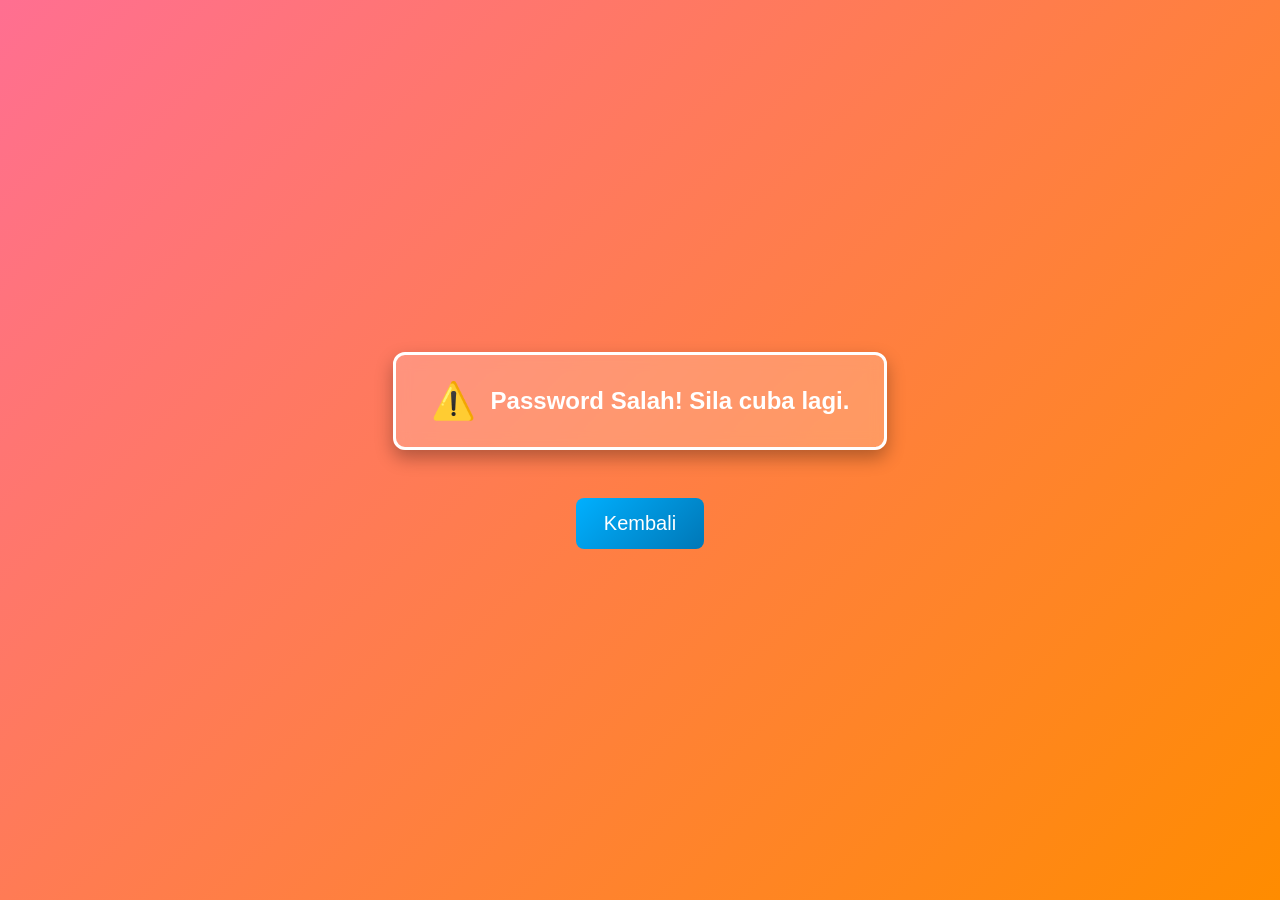
<file: wrongPassword.html>
<!doctype html>
<html>
<head>
<meta charset="utf-8">
<title>Amaran</title>
<style>
    body {
        font-family: 'Poppins', sans-serif;
        display: flex;
        justify-content: center;
        align-items: center;
        height: 100vh;
        background: linear-gradient(135deg, #ff6f91, #ff8c00);
        flex-direction: column;
        text-align: center;
        margin: 0;
        color: #fff;
    }
    .warning {
        color: #fff;
        font-size: 24px;
        font-weight: bold;
        background: rgba(255, 255, 255, 0.2);
        padding: 25px 35px;
        border: 3px solid #fff;
        border-radius: 12px;
        display: flex;
        align-items: center;
        gap: 15px;
        box-shadow: 0px 8px 18px rgba(0, 0, 0, 0.3);
        animation: shake 0.5s ease-in-out infinite alternate;
        backdrop-filter: blur(8px);
    }
    .warning-icon {
        font-size: 36px;
    }
    a {
        margin-top: 30px;
        text-decoration: none;
        font-size: 20px;
        color: #fff;
        background: linear-gradient(135deg, #00b0ff, #0077b6);
        padding: 14px 28px;
        border-radius: 8px;
        transition: transform 0.3s ease, box-shadow 0.3s ease;
    }
    a:hover {
        transform: scale(1.1);
        box-shadow: 0px 6px 18px rgba(0, 120, 255, 0.6);
        background: linear-gradient(135deg, #0077b6, #00b0ff);
    }
    @keyframes shake {
        0%, 100% { transform: translateX(0); }
        25% { transform: translateX(-8px); }
        50% { transform: translateX(8px); }
        75% { transform: translateX(-8px); }
    }
</style>
</head>
<body>
    <div class="warning">
        <span class="warning-icon">⚠️</span>
        Password Salah! Sila cuba lagi.
    </div>
    <br>
    <a href="LamanUtama.php">Kembali</a>
</body>
</html>
</file>
